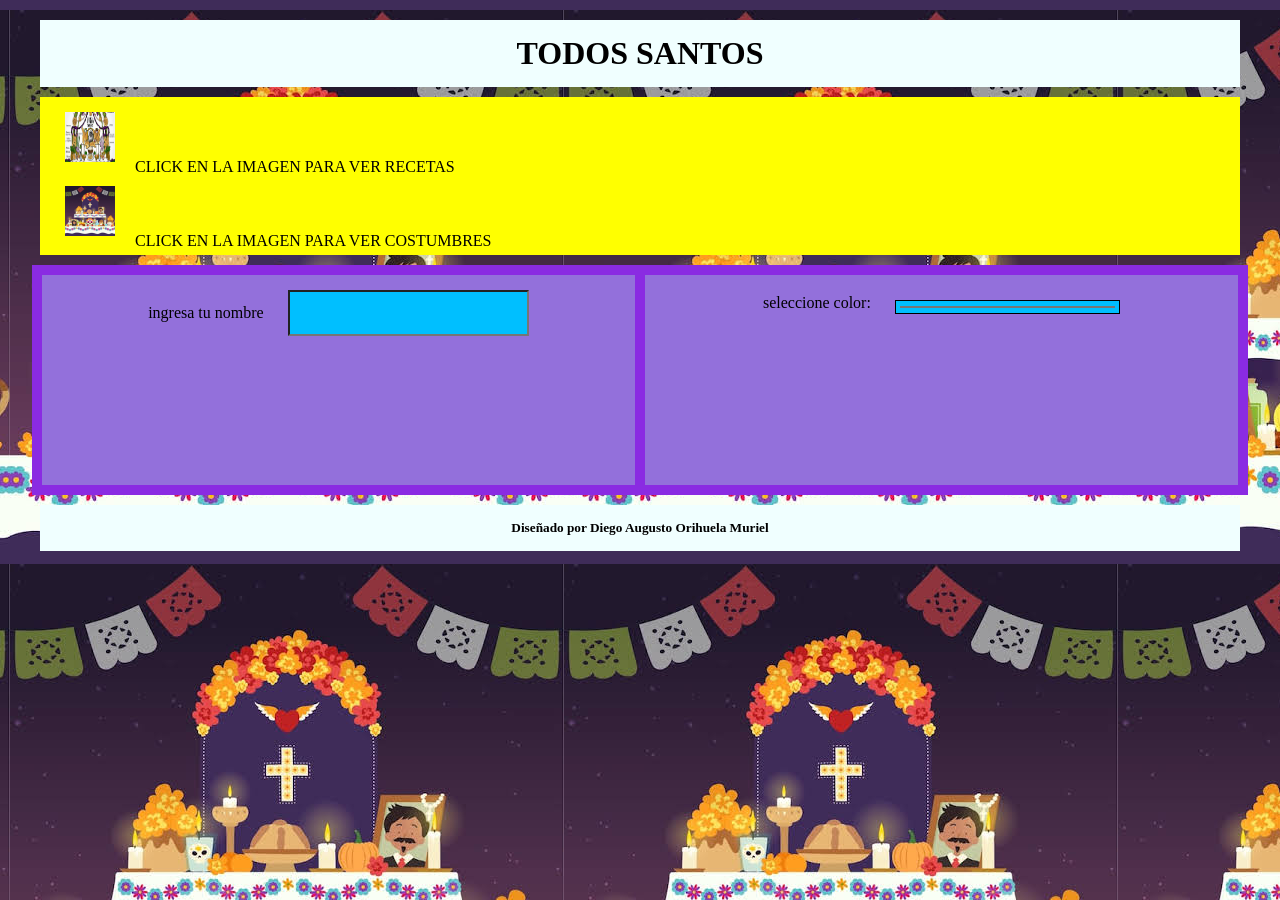
<file: index.html>
<!DOCTYPE html>
<html lang="en">
<head>
    <meta charset="UTF-8">
    <meta http-equiv="X-UA-Compatible" content="IE=edge">
    <meta name="viewport" content="width=device-width, initial-scale=1.0">
    <title>Document</title>
    <link rel="stylesheet" href="estilo.css">
</head>
<body>
    <div>
        <header>
            <h1>TODOS SANTOS</h1>
        </header>
        <nav>
            <a href="recetas.html"><img src="imagenes/todos.jpg" alt=""></a>CLICK EN LA IMAGEN PARA VER RECETAS 
            <br>
            <a href="costumbres.html"><img src="imagenes/todos2.jpg" alt=""></a>CLICK EN LA IMAGEN PARA VER COSTUMBRES
        </nav>
        <div class="contenido">
        <section>
            <label> ingresa tu nombre</label>
            <input type="text">
        </section>
        <section>
            <form>
                <label>seleccione color:</label>
                <input type="color">
            </form>
        </section>
    </div>
    <footer>
        <h5>Diseñado por Diego Augusto Orihuela Muriel</h5>
    </footer>
</body>
</html>
</file>
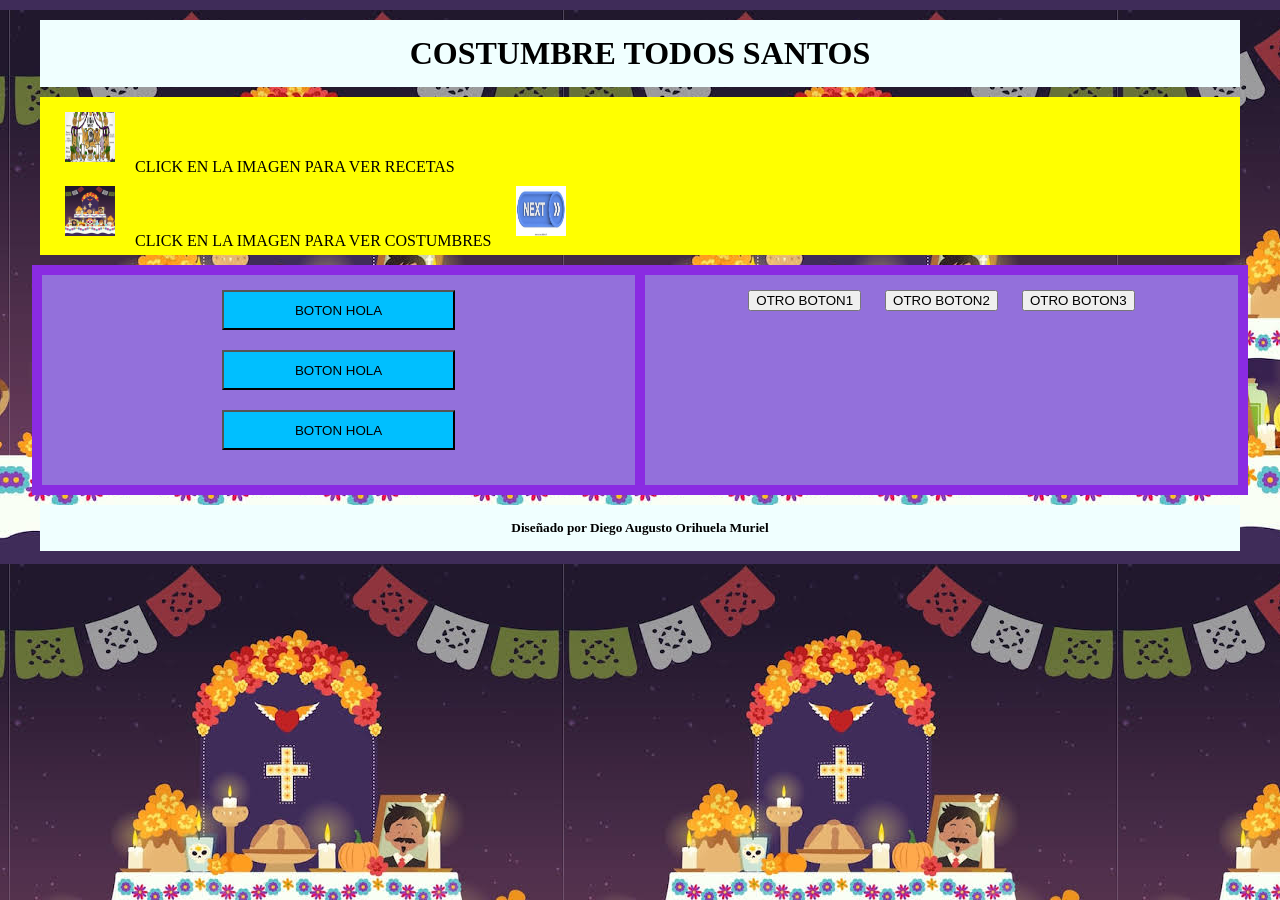
<file: costumbres.html>
<!DOCTYPE html>
<html lang="en">
<head>
    <meta charset="UTF-8">
    <meta http-equiv="X-UA-Compatible" content="IE=edge">
    <meta name="viewport" content="width=device-width, initial-scale=1.0">
    <title>Document</title>
    <link rel="stylesheet" href="estilo.css">
</head>
<body>
    <div>
        <header>
            <h1>COSTUMBRE TODOS SANTOS</h1>
        </header>
        <nav>
            <a href="recetas.html"><img src="imagenes/todos.jpg" alt=""></a>CLICK EN LA IMAGEN PARA VER RECETAS <br>
            <a href="costumbres.html"><img src="imagenes/todos2.jpg"></a>CLICK EN LA IMAGEN PARA VER COSTUMBRES
            <a href="index.html"><img src="imagenes/next.jpg"></a>
        </nav>
        <div class="contenido">
        <section>
            <input type="button" value="BOTON HOLA"><br>
            <input type="button" value="BOTON HOLA"><br>
            <input type="button" value="BOTON HOLA"> <br>
        </section>
        <section>
            <button>OTRO BOTON1</button>
            <button>OTRO BOTON2</button>
            <button>OTRO BOTON3</button>
        </section>
    </div>
    <footer>
        <h5>Diseñado por Diego Augusto Orihuela Muriel</h5>
    </footer>
</body>
</html>
</file>
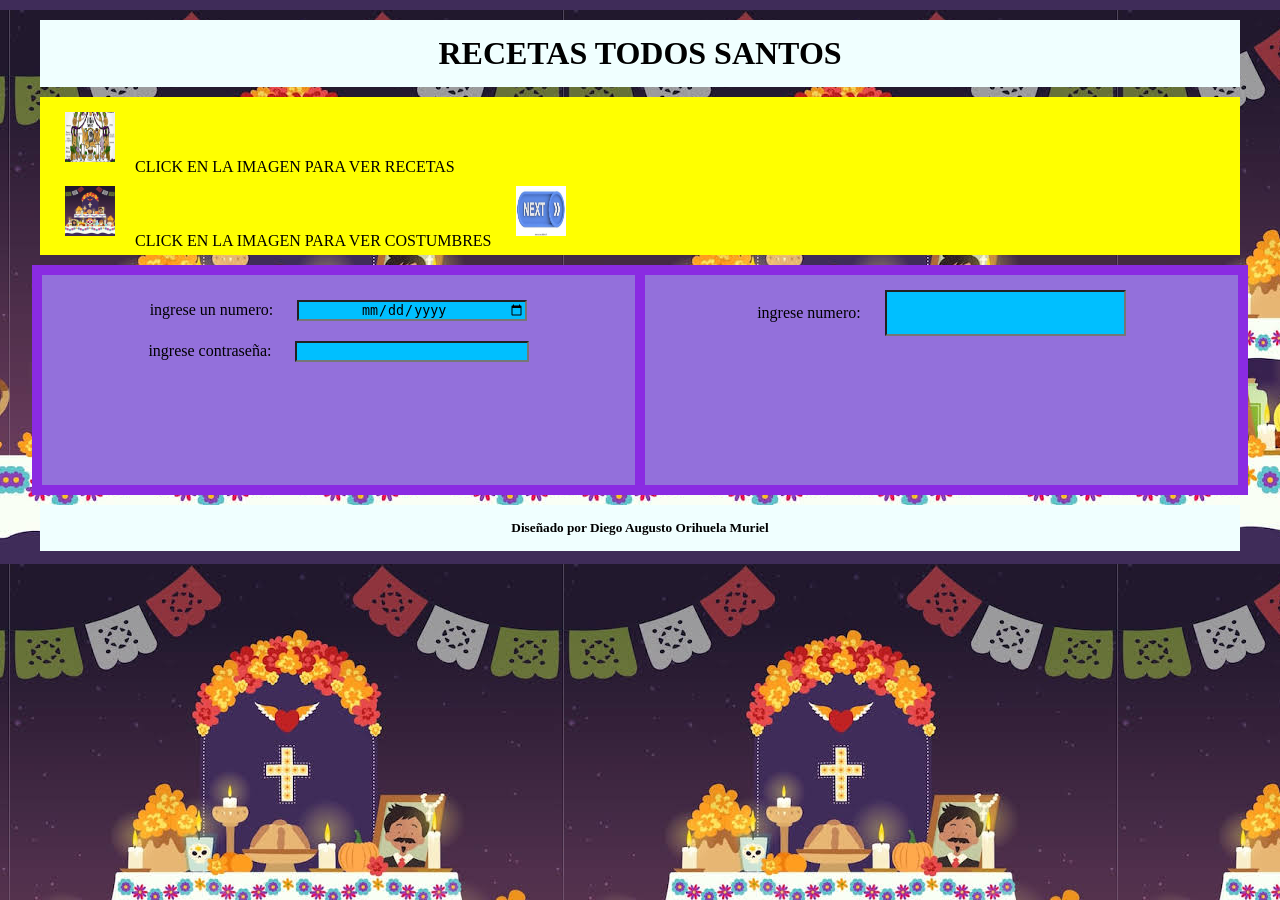
<file: recetas.html>
<!DOCTYPE html>
<html lang="en">
<head>
    <meta charset="UTF-8">
    <meta http-equiv="X-UA-Compatible" content="IE=edge">
    <meta name="viewport" content="width=device-width, initial-scale=1.0">
    <title>Document</title>
    <link rel="stylesheet" href="estilo.css">
</head>
<body>
    <div>
        <header>
            <h1>RECETAS TODOS SANTOS</h1>
        </header>
        <nav>
            <a href="recetas.html"><img src="imagenes/todos.jpg" alt=""></a>CLICK EN LA IMAGEN PARA VER RECETAS <br>
            <a href="costumbres.html"><img src="imagenes/todos2.jpg"></a>CLICK EN LA IMAGEN PARA VER COSTUMBRES
            <a href="index.html"><img src="imagenes/next.jpg"></a>
        </nav>
        <div class="contenido">
        <section>
            <form>
                <label>ingrese un numero:</label>
                <input type="date"><br>
                <label>ingrese contraseña:</label>
                <input type="pasword">
            </form>
        </section>
        <section>
            <label>ingrese numero:</label>
            <input type="number">
        </section>
    </div>
    <footer>
        <h5>Diseñado por Diego Augusto Orihuela Muriel</h5>
    </footer>
</body>
</html>
</file>
<file: estilo.css>
body{background-image:url(imagenes/todos2.jpg) ;}
header{background-color: azure;
padding: 5px;}
footer{background-color: azure;padding: 5px;}
nav{background-color: yellow;
padding: 5px; text-align: left;}
img{width: 50px;
    height: 50px;}
.contenido{background-color: blueviolet ;
    padding: 5px;
    margin: 2px;
    display: flex;}
section{background-color: mediumpurple;
    padding: 5px;
    margin: 5px;
    width: 50%;
    height: 200px;}
*{text-align: center;
margin: 10px;}
input{background-color: deepskyblue;width: 40%;height: 20%}
label{color: black;}
</file>
